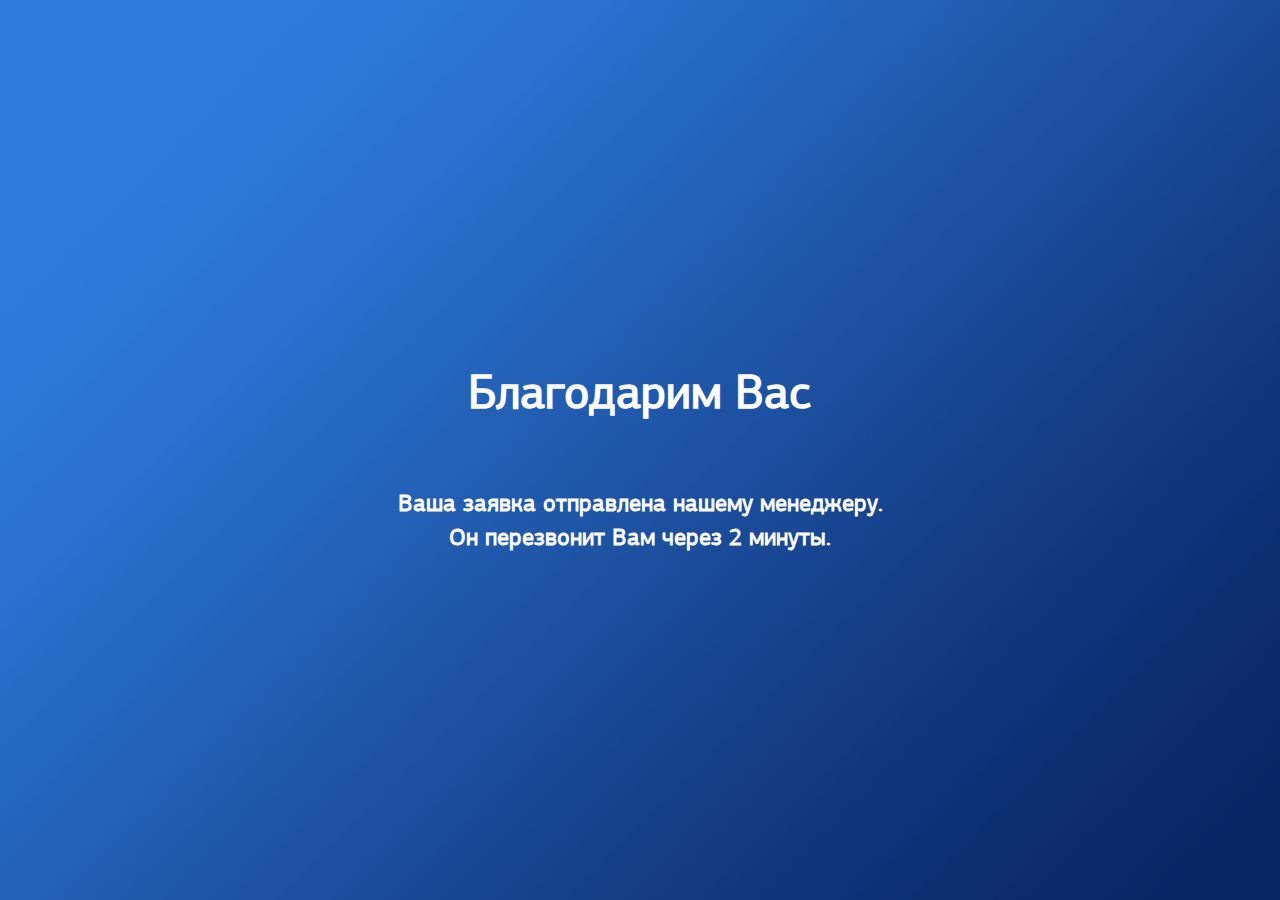
<file: src/thanks.html>
<!DOCTYPE html>
<html lang="ru">

<head>
    <meta charset="UTF-8">
    <meta name="viewport"
          content="width=device-width, initial-scale=1.0">
    <meta http-equiv="X-UA-Compatible"
          content="ie=edge">

          <meta http-equiv="refresh" content="2; url=./index.html">

    <link rel="shortcut icon" sizes="16x16" href="/images/favs/fav_16.ico" type="image/x-icon">
    <link rel="shortcut icon" sizes="48x48" href="/images/favs/fav_48.ico" type="image/x-icon">
    <link rel="shortcut icon" sizes="57x57" href="/images/favs/fav_57.ico" type="image/x-icon">
    <link rel="shortcut icon" sizes="72x72" href="/images/favs/fav_72.ico" type="image/x-icon">
    <link rel="shortcut icon" sizes="114x114" href="/images/favs/fav_114.ico" type="image/x-icon">

    <link rel="stylesheet" href="./styles/main.css">
    <title>Спасибо за заявку</title>
</head>

<body class="thanks">
    <h1 class="thanks__title">
        Благодарим Вас
    </h1>
    <h2 class="thanks__subtitle">
        Ваша заявка отправлена нашему менеджеру.
        Он перезвонит Вам через 2 минуты.
    </h2>
</body>

</html>
</file>
<file: src/styles/main.css>
@font-face {
  font-family: 'pfagorasans';
  src: url("../fonts/pfagorasanspro-reg.ttf");
}

:root, html, body {
  font-family: 'pfagorasans' !important;
  font-size: 18px !important;
}

body {
  padding: 0 0 30px;
  position: relative;
}

.header__container {
  position: relative;
  overflow: hidden;
  padding-top: 30px;
}

.header__container::after {
  position: absolute;
  right: 0;
  top: 0;
  z-index: -4;
  content: '';
  display: block;
  left: 0;
  bottom: 0;
  background-image: url("../images/header-bg-new.png");
  background-position: right top;
  background-size: cover;
}

.header__container::before {
  position: absolute;
  right: 17.6%;
  z-index: -3;
  content: '';
  top: 235px;
  width: 559px;
  height: 518px;
  display: block;
  background-image: url("../images/family.png");
  background-position: right top;
  background-size: contain;
}

.header__wrapper {
  right: 0;
  z-index: -2;
  position: absolute;
  top: 540px;
  width: 1000px;
  height: 970px;
  background-image: url("../images/header-bg-2.png");
}

.header__info {
  display: -webkit-box;
  display: -ms-flexbox;
  display: flex;
  -webkit-box-align: center;
      -ms-flex-align: center;
          align-items: center;
  -webkit-box-pack: justify;
      -ms-flex-pack: justify;
          justify-content: space-between;
  -ms-flex-wrap: wrap;
      flex-wrap: wrap;
  margin-bottom: 47px;
}

.header__description {
  width: 197px;
  margin-left: 18px;
  margin-bottom: 0;
  color: #6c6c6c;
  font-size: 16px;
  font-weight: 400;
}

.header__item {
  display: -webkit-box;
  display: -ms-flexbox;
  display: flex;
  -webkit-box-align: center;
      -ms-flex-align: center;
          align-items: center;
  -ms-flex-wrap: wrap;
      flex-wrap: wrap;
}

.header__link {
  color: #293363;
  font-size: 16px;
  font-weight: 700;
}

.header__link:first-child {
  margin-right: 25px;
}

.header__link--active, .header__link:hover {
  color: #293363;
  text-decoration: underline;
}

.header__phone {
  margin: 0 30px 0 44px;
  font-size: 24px;
  font-weight: 700;
  color: #293363;
}

.header__phone:hover {
  color: #293363;
}

.header__button {
  width: 270px;
  height: 56px;
  border-radius: 26px;
  -webkit-box-sizing: border-box;
          box-sizing: border-box;
  border: 0;
  background-color: rgba(11, 39, 103, 0.7);
  cursor: pointer;
  color: #ffffff;
  font-size: 16px;
}

.header__button:hover {
  background-color: #001a55;
}

.header__title {
  max-width: 700px;
  margin-left: 0;
  margin-bottom: 25px;
  color: #293363;
  font-size: 40px;
  font-weight: bold;
  text-align: left;
}

.header__discount {
  margin-bottom: 33px;
  color: #293363;
  font-size: 30px;
}

.navigation {
  margin-bottom: 28px;
}

.navigation__list {
  display: -webkit-box;
  display: -ms-flexbox;
  display: flex;
  -webkit-box-align: center;
      -ms-flex-align: center;
          align-items: center;
  -webkit-box-pack: justify;
      -ms-flex-pack: justify;
          justify-content: space-between;
  width: 353px;
  padding: 0;
  list-style: none;
}

.navigation__link {
  font-size: 14px;
  font-weight: 700;
  color: #b6b6b6;
  text-transform: uppercase;
}

.navigation__link--active, .navigation__link:hover {
  text-decoration: none;
  color: #001a55;
}

.adv {
  margin-bottom: 44px;
}

.adv__list {
  display: -webkit-box;
  display: -ms-flexbox;
  display: flex;
  -webkit-box-align: center;
      -ms-flex-align: center;
          align-items: center;
  -webkit-box-pack: start;
      -ms-flex-pack: start;
          justify-content: flex-start;
  -ms-flex-wrap: wrap;
      flex-wrap: wrap;
  padding: 0;
  list-style: none;
  line-height: 1;
}

.adv__item {
  margin-right: 70px;
  width: 195px;
}

.adv__item::after {
  content: '';
  display: block;
  width: 70px;
  height: 10px;
  margin-top: 14px;
  background-color: #efe1e7;
}

.adv__title {
  margin-bottom: 13px;
  color: #efe1e7;
  font-size: 70px;
  font-weight: 700;
}

.adv__description {
  color: #4c4c4c;
  font-weight: 700;
  line-height: 1.35;
}

.get-information {
  display: -webkit-box;
  display: -ms-flexbox;
  display: flex;
  -webkit-box-orient: vertical;
  -webkit-box-direction: normal;
      -ms-flex-direction: column;
          flex-direction: column;
}

.get-information__btn {
  max-width: 470px;
  width: 100%;
  -webkit-box-sizing: border-box;
          box-sizing: border-box;
  height: 60px;
  border-radius: 30px;
  border: 0;
  cursor: pointer;
  color: #ffffff;
  font-size: 14px;
  font-weight: 700;
  line-height: 32px;
  text-transform: uppercase;
}

.get-information__btn:first-child {
  margin-bottom: 13px;
}

.get-information__btn--red {
  background-color: #d8315b;
  -webkit-box-shadow: 0 2px 18px rgba(215, 48, 90, 0.55);
          box-shadow: 0 2px 18px rgba(215, 48, 90, 0.55);
  background-image: -webkit-gradient(linear, left top, right top, from(#8d0023), to(#d8315b));
  background-image: linear-gradient(to right, #8d0023 0%, #d8315b 100%);
}

.get-information__btn--red:hover {
  background-color: #8d0024;
  background-image: none;
}

.get-information__btn--blue {
  -webkit-box-shadow: 0 2px 18px rgba(13, 42, 108, 0.55);
          box-shadow: 0 2px 18px rgba(13, 42, 108, 0.55);
  background-color: #0a2463;
  background-image: -webkit-gradient(linear, left top, right top, from(#0a2463), to(#2f7ddf));
  background-image: linear-gradient(to right, #0a2463 0%, #2f7ddf 100%);
}

.get-information__btn--blue:hover {
  background-color: #001a55;
  background-image: none;
}

.article {
  margin-top: 110px;
}

.article__title {
  margin-bottom: 60px;
  color: #313131;
  font-size: 30px;
  text-align: center;
  font-weight: 700;
}

.article__title::first-letter {
  text-transform: uppercase;
}

.article__description {
  display: block;
  font-size: 24px;
}

.article__btn {
  width: 270px;
  height: 60px;
  border-radius: 30px;
  border: 0;
  cursor: pointer;
  background-color: #d8315b;
  -webkit-box-shadow: 0 2px 18px rgba(215, 48, 90, 0.55);
          box-shadow: 0 2px 18px rgba(215, 48, 90, 0.55);
  background-image: -webkit-gradient(linear, left top, right top, from(#8d0023), to(#d8315b));
  background-image: linear-gradient(to right, #8d0023 0%, #d8315b 100%);
  color: #ffffff;
  font-size: 14px;
  font-weight: 700;
  text-transform: uppercase;
}

.article__btn:hover {
  background-color: #8d0024;
  background-image: none;
}

.advantages__list {
  list-style: none;
  padding: 0;
  position: relative;
}

.advantages__list::after {
  position: absolute;
  top: 40px;
  content: '';
  z-index: -2;
  left: calc((100% - 770px)/2);
  width: 770px;
  height: 1500px;
  background-color: #0b2869;
}

.advantages__list::before {
  position: absolute;
  top: 40px;
  left: calc((100% - 770px)/2);
  z-index: -1;
  content: '';
  width: 770px;
  height: 1500px;
  background-image: url("../images/advantage-bg.png");
  opacity: 0.3;
}

.advantages__item:first-child {
  margin-left: -20px;
}

.advantages__item:nth-child(2) {
  margin-right: -40px;
}

.advantages__item:nth-child(4) {
  margin-right: -50px;
}

.advantages__item:nth-child(4) .advantages__figure--reverse {
  margin-top: -30px;
}

.advantages__item:nth-child(3) .advantages__figure {
  margin-top: -50px;
}

.advantages__figure {
  display: -webkit-box;
  display: -ms-flexbox;
  display: flex;
  -webkit-box-align: center;
      -ms-flex-align: center;
          align-items: center;
  -webkit-box-pack: start;
      -ms-flex-pack: start;
          justify-content: flex-start;
}

.advantages__figure--reverse {
  -webkit-box-orient: horizontal;
  -webkit-box-direction: reverse;
      -ms-flex-direction: row-reverse;
          flex-direction: row-reverse;
  -webkit-box-pack: start;
      -ms-flex-pack: start;
          justify-content: flex-start;
  margin-top: -80px;
}

.advantages__figcaption--first {
  max-width: 486px;
  margin-left: 30px;
}

.advantages__figcaption--second {
  max-width: 441px;
  margin-right: 60px;
}

.advantages__figcaption--third {
  max-width: 375px;
  margin-left: 10px;
}

.advantages__figcaption--fourth {
  max-width: 398px;
  margin-right: 68px;
}

.advantages__figure-title {
  margin-bottom: 23px;
  color: #ffffff;
  font-size: 24px;
  font-weight: 700;
}

.advantages__figure-description {
  color: #ffffff;
  line-height: 28px;
}

.advantages__figure-description::after {
  content: '';
  display: block;
  max-width: 370px;
  margin-top: 28px;
  width: 100%;
  height: 1px;
  background-color: #ead64b;
}

.products__item {
  position: relative;
  margin-bottom: 110px;
}

.products__item .article__btn {
  position: absolute;
  bottom: 0;
}

.products-wrap {
  position: relative;
  overflow: hidden;
}

.products-wrap::after {
  position: absolute;
  top: 0;
  z-index: -3;
  content: '';
  display: block;
  width: 3746px;
  height: 5049px;
  background-image: url("../images/examples-bg.png");
  left: calc((100vw - 3100px)/2 - (100vw - 100%)/2);
}

.product__title {
  margin-bottom: 13px;
  color: #909090;
  font-size: 60px;
  font-weight: 700;
}

.product__description {
  display: block;
  font-size: 30px;
  font-weight: 400;
}

.product__description::before {
  content: '';
  display: inline-block;
  width: 18px;
  height: 18px;
  background-color: #2f7cdd;
}

.product__subtitle {
  max-width: 130px;
  color: #313131;
  font-size: 30px;
  font-weight: 700;
}

.product__more-text {
  margin-bottom: 70px;
  color: #313131;
  font-size: 16px;
}

.product__wrapper {
  display: -webkit-box;
  display: -ms-flexbox;
  display: flex;
  -webkit-box-orient: vertical;
  -webkit-box-direction: normal;
      -ms-flex-direction: column;
          flex-direction: column;
  -webkit-box-pack: justify;
      -ms-flex-pack: justify;
          justify-content: space-between;
  min-height: calc(100% - 60px);
}

.get-catalog {
  padding-top: 60px;
  padding-bottom: 70px;
  margin-bottom: 60px;
  background-image: url("../images/form-background.jpg");
  background-size: cover;
}

.get-catalog__title {
  margin: 0 auto 30px;
  max-width: 683px;
  color: #ffffff;
  font-size: 24px;
}

.get-catalog__form {
  display: -webkit-box;
  display: -ms-flexbox;
  display: flex;
  -ms-flex-pack: distribute;
      justify-content: space-around;
}

.get-catalog__field {
  -webkit-box-shadow: inset 0 3px 9px rgba(12, 42, 110, 0.96);
          box-shadow: inset 0 3px 9px rgba(12, 42, 110, 0.96);
  border-radius: 30px;
  border: 0;
  height: 60px;
  margin-bottom: 10px;
  background-color: #ffffff;
}

.get-catalog__field::-webkit-input-placeholder {
  color: #000000;
  font-size: 16px;
}

.get-catalog__field:-ms-input-placeholder {
  color: #000000;
  font-size: 16px;
}

.get-catalog__field::-ms-input-placeholder {
  color: #000000;
  font-size: 16px;
}

.get-catalog__field::placeholder {
  color: #000000;
  font-size: 16px;
}

.get-catalog__field:focus {
  outline: none;
}

.privilege__list {
  position: relative;
  list-style: none;
}

.privilege__list::before {
  content: '';
  position: absolute;
  display: block;
  background-image: url("../images/privilage-door.jpg"), url("../images/privilege-circle.png");
  height: 585px;
  width: 293px;
  left: calc(100%/2 - 132px);
}

.privilege__list::after {
  content: '';
  z-index: -2;
  position: absolute;
  display: block;
  background-image: url("../images/privilege-circle.png");
  height: 501px;
  width: 501px;
  left: calc(100%/2 - 251px);
}

.privilege__item {
  padding: 0;
  margin-bottom: 45px;
}

.privilege__item--first {
  z-index: 1;
}

.privilege__figure {
  display: -webkit-box;
  display: -ms-flexbox;
  display: flex;
  -webkit-box-pack: justify;
      -ms-flex-pack: justify;
          justify-content: space-between;
}

.privilege__figure--reverse {
  -webkit-box-orient: horizontal;
  -webkit-box-direction: reverse;
      -ms-flex-direction: row-reverse;
          flex-direction: row-reverse;
  margin-left: -33px;
  margin-right: 0;
}

.privilege__img-wrapper {
  position: relative;
  width: 223px;
}

.privilege__title {
  margin-bottom: 20px;
  color: #313131;
  font-size: 24px;
  font-weight: bold;
}

.privilege__text {
  color: #313131;
  font-size: 18px;
  line-height: 28px;
}

.privilege__count {
  position: absolute;
  top: -40px;
  display: -webkit-box;
  display: -ms-flexbox;
  display: flex;
  -webkit-box-pack: center;
      -ms-flex-pack: center;
          justify-content: center;
  -webkit-box-align: center;
      -ms-flex-align: center;
          align-items: center;
  width: 102px;
  height: 102px;
  background-image: url("../images/bg-circle.png");
  color: #ffffff;
  font-size: 28px;
}

.privilege__count--right {
  right: 0;
}

.privilege__img {
  border-radius: 50%;
  border: 2px solid white;
}

.privilege__figcaption {
  position: relative;
  max-width: calc(100% - 223px);
}

.privilege__figcaption::before {
  content: '';
  position: absolute;
  left: -87px;
  top: -30px;
  z-index: -1;
  display: block;
  width: 482px;
  height: 260px;
  background-image: url("../images/privilege-bg.png");
}

.privilege__figcaption--right {
  padding-left: 10px;
}

.services figcaption {
  margin-bottom: -50px;
}

.services__list {
  padding: 0;
  list-style: none;
}

.services__item:first-child {
  margin-top: -60px;
}

.services__item--third figcaption {
  margin-bottom: 0;
}

.services__img {
  width: 100%;
  margin-right: -100px;
  -o-object-fit: contain;
     object-fit: contain;
}

.services__img--reverse {
  margin-right: 0;
}

.services__reverse {
  -webkit-box-orient: horizontal;
  -webkit-box-direction: reverse;
      -ms-flex-direction: row-reverse;
          flex-direction: row-reverse;
}

.services__reverse--custom figcaption {
  margin-bottom: 0px;
}

.services__title {
  margin-bottom: 34px;
  margin-left: -196px;
  color: #313131;
  font-size: 30px;
  font-weight: bold;
}

.services__title--reverse {
  margin-left: auto;
  margin-right: -100px;
  text-align: right;
}

.services__title--custom {
  margin-right: -130px;
}

.services__subtitle {
  display: -webkit-box;
  display: -ms-flexbox;
  display: flex;
  -webkit-box-pack: start;
      -ms-flex-pack: start;
          justify-content: flex-start;
  -webkit-box-align: center;
      -ms-flex-align: center;
          align-items: center;
  font-size: 24px;
  font-weight: normal;
}

.services__subtitle::before {
  content: '';
  display: inline-block;
  width: 18px;
  height: 18px;
  margin-right: 14px;
  margin-top: 8px;
  background-color: #2f7cdd;
}

.services__subtitle--reverse {
  -webkit-box-orient: horizontal;
  -webkit-box-direction: reverse;
      -ms-flex-direction: row-reverse;
          flex-direction: row-reverse;
}

.services__subtitle--reverse::before {
  margin-right: 0;
  margin-left: 14px;
}

.services__text {
  color: #313131;
  line-height: 28px;
}

.services__text--reverse {
  max-width: 470px;
  text-align: right;
}

.services__btn {
  width: 370px;
  height: 60px;
  -webkit-box-shadow: 0 2px 18px rgba(13, 42, 108, 0.55);
          box-shadow: 0 2px 18px rgba(13, 42, 108, 0.55);
  border: 0;
  border-radius: 30px;
  margin-top: 30px;
  cursor: pointer;
  background-color: #293363;
  background-image: -webkit-gradient(linear, left top, right top, from(#0a2463), to(#2f7ddf));
  background-image: linear-gradient(to right, #0a2463 0%, #2f7ddf 100%);
  color: #ffffff;
  font-size: 14px;
  font-weight: 700;
  text-transform: uppercase;
}

.services__btn:hover {
  background-color: #001a55;
  background-image: none;
}

.examples__wrap {
  padding: 0;
}

.examples__count-list {
  list-style: none;
  padding: 40px 93px;
  width: 208px;
  height: 435px;
  -webkit-box-sizing: border-box;
          box-sizing: border-box;
  border: 10px solid #ffd11b;
  border-radius: 0 0 60px 0;
}

.examples__count-item {
  cursor: pointer;
}

.examples__count-item--active {
  font-weight: bold;
}

.examples__list {
  padding: 0;
  list-style: none;
  margin-bottom: 220px;
}

.examples .arrow--next {
  z-index: 2;
  bottom: 0;
  margin-right: -380px;
}

.examples .arrow--prev {
  z-index: 2;
  bottom: 0;
  margin-right: -370px;
}

.examples__title {
  margin-left: 30px;
}

.action__subtitle {
  margin-top: 89px;
  margin-bottom: 75px;
  color: #d42e59;
  font-size: 130px;
  font-weight: 700;
  line-height: 1;
}

.action__title {
  max-width: 335px;
  margin-bottom: 78px;
  color: #313131;
  font-size: 30px;
  font-weight: 400;
}

.action__text {
  margin-bottom: 15px;
  color: #313131;
  font-size: 20px;
}

.action__form-wrapper {
  padding: 48px 55px 58px;
  margin-top: 64px;
  border-radius: 2px;
  background-image: url("../images/action-bg.svg"), url("../images/action-bg-lin.png");
  background-repeat: no-repeat;
  background-size: cover;
  text-align: center;
}

.action__form-title {
  margin-bottom: 10px;
  color: #ffffff;
  font-size: 28px;
  font-weight: 700;
}

.action__from-text {
  margin-bottom: 65px;
  color: #ffffff;
  font-size: 20px;
  font-weight: 400;
}

.action__field {
  position: relative;
  width: 270px;
  height: 61px;
  margin-bottom: 10px;
  margin-right: auto;
  margin-left: auto;
}

.action__field > input, .action__field textarea {
  width: 100%;
  height: inherit;
  padding: 25px 30px;
  -webkit-box-sizing: border-box;
          box-sizing: border-box;
  border-radius: 30px;
  border: 0;
}

.action__field > input:focus, .action__field textarea:focus {
  outline: none;
}

.action__field > textarea {
  height: 90px;
}

.action__field--text {
  height: 90px;
}

.action__icon {
  position: absolute;
  right: 17px;
  top: 22px;
}

.timer {
  display: -webkit-box;
  display: -ms-flexbox;
  display: flex;
  -webkit-box-pack: start;
      -ms-flex-pack: start;
          justify-content: flex-start;
  -webkit-box-align: center;
      -ms-flex-align: center;
          align-items: center;
  padding: 0;
  list-style: none;
}

.timer__item {
  display: -webkit-box;
  display: -ms-flexbox;
  display: flex;
  -webkit-box-orient: vertical;
  -webkit-box-direction: normal;
      -ms-flex-direction: column;
          flex-direction: column;
  -webkit-box-align: center;
      -ms-flex-align: center;
          align-items: center;
  -webkit-box-pack: center;
      -ms-flex-pack: center;
          justify-content: center;
  width: 70px;
  height: 70px;
  border: 1px solid #0b2b71;
  border-radius: 50%;
  margin-right: 7px;
  background-color: #fff;
}

.timer__item--sec {
  background-color: #0b2b71;
}

.timer__value {
  color: #313131;
  font-size: 36px;
  line-height: 1;
}

.timer__value--sec {
  color: #fff;
}

.timer__period {
  color: #313131;
  font-size: 14px;
}

.timer__period--sec {
  color: #fff;
}

.reviews__list {
  list-style: none;
  padding: 0;
}

.reviews__list .arrow {
  bottom: auto;
  top: 60px;
  left: 330px;
}

.reviews__list .arrow--next {
  top: 360px;
}

.reviews__list .arrow--prev {
  top: 390px;
  margin-left: -60px;
  z-index: 2;
}

.reviews__wrapper {
  margin-top: -140px;
}

.reviews__figure {
  max-width: 370px;
  margin-bottom: -240px;
}

.reviews__title {
  margin-top: 38px;
  text-align: right;
  font-weight: 700;
  line-height: 28px;
}

.reviews__subtitle {
  display: block;
  font-weight: 400;
}

.reviews__text {
  max-width: 870px;
  margin-right: 0;
  margin-left: auto;
  padding: 4%  4% 4% 42%;
  border: 10px solid #ffd11b;
  border-radius: 0 60px 0 0;
  color: #313131;
}

.reviews__count-list {
  padding: 0;
  list-style: none;
  color: #313131;
  line-height: 36px;
}

.reviews__count-item {
  cursor: pointer;
}

.reviews__count-item--active {
  font-weight: bold;
}

.create-order__list {
  -webkit-box-pack: center;
      -ms-flex-pack: center;
          justify-content: center;
  list-style: none;
  padding: 0;
}

.create-order__item {
  margin-bottom: 117px;
  min-width: 570px;
}

.create-order__figcaption {
  margin-top: 30px;
  max-width: 440px;
  color: #000000;
  line-height: 28px;
}

.create-order__figure {
  position: relative;
}

.create-order__count {
  position: absolute;
  z-index: -1;
  bottom: 100px;
  left: 110px;
  height: 430px;
  width: 208px;
  border-radius: 0 0 60px 0;
  background-color: #0c2c73;
  -webkit-transform: rotate(-90deg);
          transform: rotate(-90deg);
}

.create-order__number {
  position: absolute;
  left: -40px;
  top: 30px;
  color: #ffffff;
  font-size: 129px;
  font-weight: 700;
  line-height: 32px;
  text-transform: uppercase;
}

.contacts {
  position: relative;
  overflow: hidden;
}

.contacts__list {
  padding: 0;
  list-style: none;
}

.contacts__item {
  margin-bottom: 20px;
}

.contacts__item--addr {
  color: #2d2d2d;
}

.contacts__phone {
  font-weight: bold;
  color: #2d2d2d;
}

.contacts__phone:hover {
  color: #2d2d2d;
}

.contacts__mail {
  color: #2d2d2d;
}

.contacts__mail:hover {
  color: #2d2d2d;
}

.contacts__question {
  font-weight: bold;
}

.contacts::after {
  position: absolute;
  top: 65px;
  left: calc((100vw - 2394px)/2 - (100vw - 100%)/2);
  z-index: -1;
  content: '';
  display: block;
  width: 2394px;
  height: 1646px;
  background-image: url("../images/map-bg.png");
}

.map img {
  width: 100%;
}

.footer__list {
  margin-top: 50px;
  padding: 0;
  list-style: none;
}

.footer__item {
  font-size: 14px;
  color: #575757;
}

.footer__link {
  color: #0d93d1;
}

.order__wrapper {
  z-index: 0;
  position: relative;
  overflow-x: hidden;
  margin-top: -50px;
  background-image: url("../images/action-girl.png");
  background-repeat: no-repeat;
  background-position: top center;
}

.order__wrapper::after {
  position: absolute;
  top: 550px;
  left: calc((100vw - 2266px)/2 - (100vw - 100%)/2);
  z-index: -2;
  content: '';
  display: block;
  width: 2266px;
  height: 1516px;
  background-image: url("../images/reviews-bg.png");
}

.order__wrapper::before {
  position: absolute;
  top: 0;
  left: calc((100vw - 2515px)/2 - (100vw - 100%)/2 - 300px);
  z-index: -3;
  content: '';
  display: block;
  width: 2515px;
  height: 826px;
  background-image: url("../images/action-bg.png");
}

.services__bg {
  position: relative;
  overflow-x: hidden;
  overflow-y: hidden;
}

.services__bg::before {
  position: absolute;
  top: 0;
  left: calc((100vw - 3745px)/2 - (100vw - 100%)/2);
  z-index: -3;
  content: '';
  display: block;
  width: 3745px;
  height: 3119px;
  background-image: url("../images/services-bg.png");
}

.doors__list {
  padding: 0;
  list-style: none;
}

.doors__item {
  display: -webkit-box;
  display: -ms-flexbox;
  display: flex;
  -webkit-box-pack: center;
      -ms-flex-pack: center;
          justify-content: center;
  -webkit-box-align: center;
      -ms-flex-align: center;
          align-items: center;
  padding-top: 10px;
  padding-bottom: 10px;
}

.doors__item > img {
  width: 100%;
  -o-object-fit: contain;
     object-fit: contain;
  -webkit-box-shadow: 5px -5px 21px rgba(0, 0, 0, 0.1);
          box-shadow: 5px -5px 21px rgba(0, 0, 0, 0.1);
}

.arrow {
  position: absolute;
  width: 37px;
  height: 23px;
  background: transparent;
  border: 0;
  cursor: pointer;
}

.arrow:focus {
  outline: none;
}

.arrow--next {
  right: 0;
  margin-top: 30px;
  background-image: url("../images/arrow-right.png");
}

.arrow--next:hover {
  outline: none;
  background-image: url("../images/arrow-rght-hovered.png");
}

.arrow--prev {
  bottom: -53px;
  right: 60px;
  background-image: url("../images/arrow-left.png");
}

.arrow--prev:hover {
  outline: none;
  background-image: url("../images/arrow-left-hovered.png");
}

.popup__overlay {
  position: absolute;
  top: 0;
  left: 0;
  right: 0;
  bottom: 0;
  z-index: 10;
  display: none;
  background-color: rgba(0, 0, 0, 0.4);
}

.popup__wrapper {
  position: fixed;
  top: 5vh;
  right: 374px;
  z-index: 11;
  display: none;
  padding: 50px;
  border-radius: 3px;
  background-color: #0b296d;
  background-image: url("../images/form-bg.png");
  background-repeat: no-repeat;
  background-size: cover;
}

.popup__close {
  position: absolute;
  top: -14px;
  right: -14px;
  width: 32px;
  height: 32px;
  border: 0;
  border-radius: 50%;
  cursor: pointer;
  background-image: url("../images/close.png");
}

.popup__description {
  width: 270px;
  margin-bottom: 40px;
  font-size: 20px;
  color: white;
}

.popup__btn {
  width: 270px;
  height: 60px;
  border-radius: 30px;
  border: 0;
  cursor: pointer;
  background-color: #d8315b;
  -webkit-box-shadow: 0 2px 18px rgba(215, 48, 90, 0.55);
          box-shadow: 0 2px 18px rgba(215, 48, 90, 0.55);
  background-image: -webkit-gradient(linear, left top, right top, from(#8d0023), to(#d8315b));
  background-image: linear-gradient(to right, #8d0023 0%, #d8315b 100%);
  color: #ffffff;
  font-size: 14px;
  font-weight: 700;
  text-transform: uppercase;
}

.popup__btn:hover {
  background-color: #8d0024;
  background-image: none;
}

.form__field {
  position: relative;
  width: 270px;
  height: 60px;
}

.form__title {
  font-size: 28px;
  color: #fff;
}

@media (max-width: 1300px) {
  .header__container::before {
    right: 10%;
  }
  .header__wrapper {
    top: 585px;
  }
}

@media (max-width: 1200px) {
  .reviews__text {
    padding-left: 370px;
  }
  .advantages__list::after {
    left: 0;
    width: 100%;
    background-size: cover;
  }
  .privilege__figcaption::before {
    display: none;
  }
}

@media (max-width: 1000px) {
  .header__container::before {
    display: none;
  }
  .reviews__figure {
    margin-bottom: 0;
  }
  .reviews__wrapper {
    margin-top: 60px;
  }
  .reviews__figure {
    display: -webkit-box;
    display: -ms-flexbox;
    display: flex;
    -webkit-box-align: center;
        -ms-flex-align: center;
            align-items: center;
    -webkit-box-pack: justify;
        -ms-flex-pack: justify;
            justify-content: space-between;
    -ms-flex-wrap: wrap;
        flex-wrap: wrap;
    margin-bottom: 30px;
    width: 100%;
    max-width: 100%;
  }
  .reviews__text {
    padding: 4%;
  }
  .reviews__count-list {
    display: -webkit-box;
    display: -ms-flexbox;
    display: flex;
    -ms-flex-pack: distribute;
        justify-content: space-around;
  }
  .reviews__count-item {
    margin-right: 5px;
  }
  .order__wrapper::before {
    display: none;
  }
  .advantages__figure {
    -webkit-box-orient: vertical;
    -webkit-box-direction: normal;
        -ms-flex-direction: column;
            flex-direction: column;
    -webkit-box-pack: center;
        -ms-flex-pack: center;
            justify-content: center;
  }
  .advantages__figcaption {
    text-align: center;
    margin-right: auto;
    margin-left: auto;
  }
  .advantages__list::after {
    height: 100%;
  }
  .privilege__list::before,
  .privilege__list::after {
    display: none;
  }
  .privilege__figure {
    width: 100%;
  }
  .reviews__list .arrow--prev,
  .reviews__list .arrow--next {
    top: auto;
    bottom: -30px;
    left: auto;
  }
  .advantages__item:nth-child(2),
  .advantages__item:nth-child(4) {
    margin-right: auto;
  }
}

@media (max-width: 991px) {
  .products__item .article__btn {
    position: static;
    display: block;
    margin: 60px auto;
  }
}

@media (max-width: 960px) {
  .examples > .row {
    -webkit-box-orient: vertical;
    -webkit-box-direction: reverse;
        -ms-flex-direction: column-reverse;
            flex-direction: column-reverse;
  }
  .examples__count-list {
    width: 100%;
    height: 130px;
    -webkit-box-sizing: border-box;
            box-sizing: border-box;
    display: -webkit-box;
    display: -ms-flexbox;
    display: flex;
    -ms-flex-pack: distribute;
        justify-content: space-around;
  }
  .product__description {
    display: inline;
  }
  .product__subtitle {
    max-width: 100%;
  }
  .services__title {
    margin-top: 30px;
    margin-left: auto;
  }
  .services__title--custom,
  .services__title--reverse {
    margin-right: auto;
  }
  .popup__wrapper {
    top: 10%;
    left: 10%;
    right: 10%;
    bottom: 10%;
  }
  .popup__description {
    width: 100%;
  }
  .adv__list {
    -webkit-box-pack: center;
        -ms-flex-pack: center;
            justify-content: center;
  }
}

@media (max-width: 600px) {
  .create-order__count {
    display: none;
  }
  .create-order__item {
    max-width: 100%;
    min-width: auto;
  }
  .create-order__figcaption {
    max-width: 100%;
  }
  .action__subtitle {
    font-size: 48px;
  }
  .privilege__figure {
    -ms-flex-wrap: wrap;
        flex-wrap: wrap;
  }
  .privilege__figcaption {
    max-width: 100%;
  }
}

@media (max-width: 500px) {
  .popup__wrapper {
    top: 5%;
    left: 5%;
    right: 5%;
    bottom: 5%;
    padding: 10px;
  }
  .popup__description {
    font-size: 18px;
  }
  .form__title {
    font-size: 20px;
  }
  .advantages__figure img {
    width: 100%;
  }
  .action__form-wrapper {
    padding: 0 15px;
  }
  .create-order__figure > img,
  .reviews__figure > img,
  .examples__item > img,
  .doors__item > img {
    width: 100%;
    -o-object-fit: contain;
       object-fit: contain;
  }
  .services__btn {
    width: 100%;
    -webkit-box-sizing: border-box;
            box-sizing: border-box;
  }
}

.thanks {
  display: -webkit-box;
  display: -ms-flexbox;
  display: flex;
  -webkit-box-pack: center;
      -ms-flex-pack: center;
          justify-content: center;
  -webkit-box-align: center;
      -ms-flex-align: center;
          align-items: center;
  -webkit-box-orient: vertical;
  -webkit-box-direction: normal;
      -ms-flex-direction: column;
          flex-direction: column;
  padding: 0;
  margin: 0;
  width: 100vw;
  height: 100vh;
  -webkit-box-sizing: border-box;
          box-sizing: border-box;
  background-image: url("../images/thanks_bg.png");
  background-size: cover;
  color: white;
  text-align: center;
}

.thanks__title {
  margin-bottom: 40px;
  font-size: 48px;
}

.thanks__subtitle {
  max-width: 500px;
  font-size: 24px;
  line-height: 34px;
}

@media (max-width: 388px) {
  .header__description {
    width: 75%;
    margin-left: 0;
    margin-bottom: 18px;
  }
}
/*# sourceMappingURL=main.css.map */
</file>
